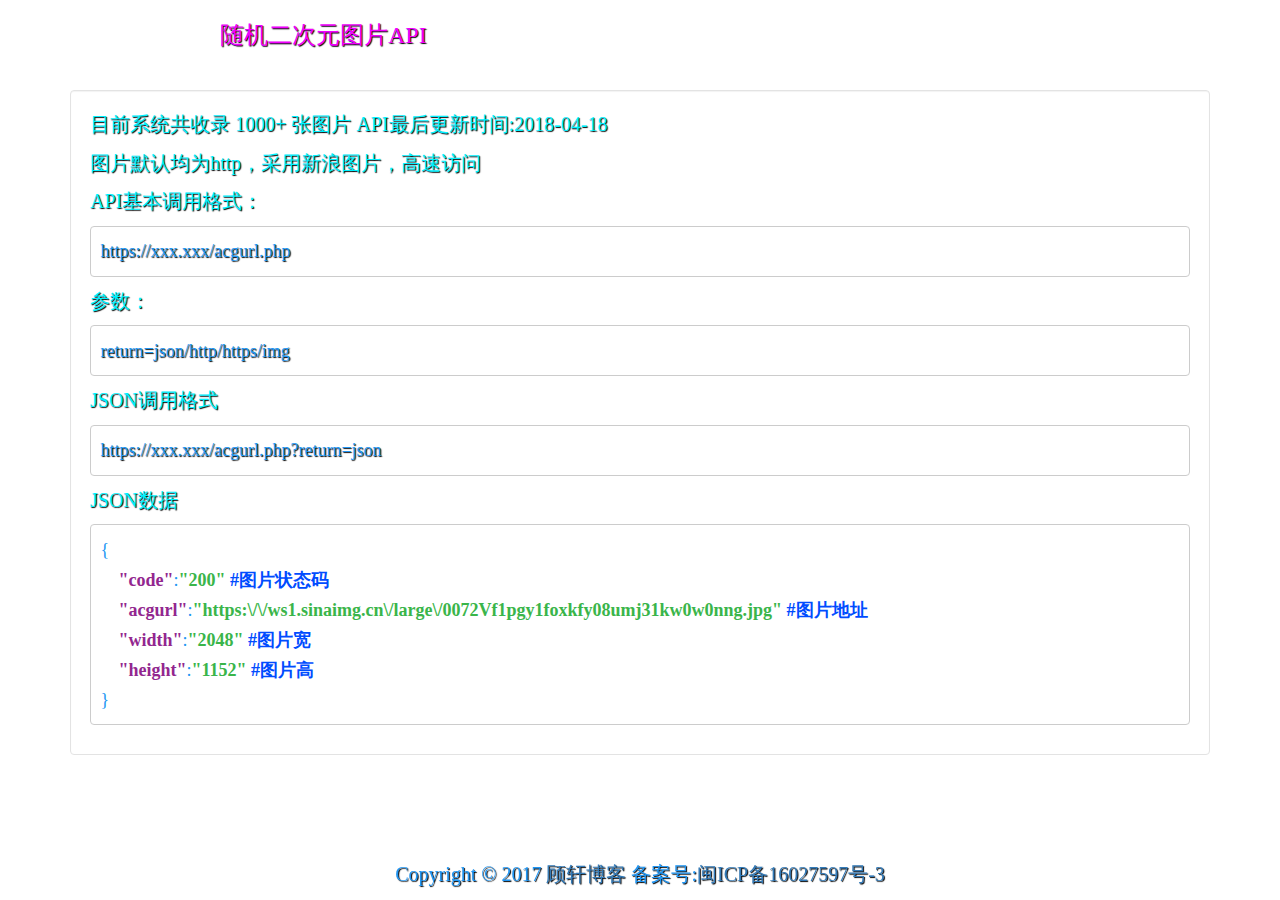
<file: 随机图片API/index.html>
<html>
	<head>
		<meta charset="utf-8">
		<meta name="viewport" content="width=device-width, initial-scale=1, maximum-scale=1">
		<meta name="author" content="Xlch">
		<title>随机二次元图片API</title>
  		<link rel="shortcut icon" href="../favicon.ico">
		<meta name="keywords" content="图库,二次元图片,二次元API,动漫图片API,图片API">
		<meta name="description" content="随机二次元图片API,随机动漫壁纸,每天刷一刷，每次不一样。">
		<link rel="stylesheet" href="https://cdnjs.cloudflare.com/ajax/libs/twitter-bootstrap/3.3.7/css/bootstrap.min.css" crossorigin="anonymous">
		<link rel="stylesheet" type="text/css" href="main.css?ver=1.0">
	</head>
	<body>
		<div>
			<p class="title title2">随机二次元图片API</p>
		</div>
		<div class="container">
			<div class="well">
				<p>目前系统共收录 1000+ 张图片 API最后更新时间:2018-04-18</p>
				<p>图片默认均为http，采用新浪图片，高速访问</p>
				<p>API基本调用格式：</p>
				<pre>https://xxx.xxx/acgurl.php</pre>
				<p>参数：</p>
				<pre>return=json/http/https/img</pre>
				<p>JSON调用格式</p>
                <pre>https://xxx.xxx/acgurl.php?return=json</pre>
				<p>JSON数据</p>
				<pre style="text-shadow: initial;"><span>{<br>&nbsp;&nbsp;&nbsp;&nbsp;<span class="json_key">"code"</span>:<span class="json_string">"200"</span><span class="json_note"> #图片状态码</span><br>&nbsp;&nbsp;&nbsp;&nbsp;<span class="json_key">"acgurl"</span>:<span class="json_string">"https:\/\/ws1.sinaimg.cn\/large\/0072Vf1pgy1foxkfy08umj31kw0w0nng.jpg"</span><span class="json_note"> #图片地址</span><br>&nbsp;&nbsp;&nbsp;&nbsp;<span class="json_key">"width"</span>:<span class="json_string">"2048"</span><span class="json_note"> #图片宽</span><br>&nbsp;&nbsp;&nbsp;&nbsp;<span class="json_key">"height"</span>:<span class="json_string">"1152"</span><span class="json_note"> #图片高</span><br>}</span></pre>
			</div>
		</div>
		<div class="bottom">
        	<p> Copyright &copy; 2017 <a target="_black" href="https://www.toubiec.cn/" title="顾轩博客">顾轩博客</a> 备案号:<a href="http://www.miibeian.gov.cn" target="_blank">闽ICP备16027597号-3</a><p>
        	<!-- 统计代码 -->
		</div>
	</body>
</html>
</file>
<file: 随机图片API/main.css>
body{
	font-family: 微软雅黑;
	background: url(acgurl.php?return=ssl);background-repeat:no-repeat;background-attachment:fixed;background-position: center center;background-size: cover;;
}
.bottom{
	position: fixed;
	height: 30px;
	width: 100%;
	bottom: 0px;
	text-align: center;
	font-size: 20px;
	color: #2196F3;
	text-shadow: #000 1px 1px 1px;
	margin-bottom: 10px;
}
pre{
	color: #2196F3;
	font-size: 18px;
	font-family: 微软雅黑;
	background: rgba(255, 255, 255, 0.55);
	line-height: 30px;
}
.json_note{
	color: #004CFF;
	font-weight:bold;
}
.json_key{ 
	color: #92278f;
	font-weight:bold;
}
.json_null{
	color: #f1592a;
	font-weight:bold;
}
.json_string{ 
	color: #3ab54a;
	font-weight:bold;
}
.json_number{ 
	color: #25aae2;
	font-weight:bold;
}
.title{
	text-shadow: rgb(0, 0, 0) 1px 1px 1px;font-size: 39px;color: #00CEFF;position: absolute;top: 3px;left: 61px;
}
.title2{
	font-size:24px;color: #F100FF;position: absolute;top: 18px;left: 220px;
} 
.container{
	position: relative;top: 90px;margin: 0 auto;
}
.well{
	background: rgba(255, 255, 255, 0.58);text-shadow: #000 1px 1px 1px;color: #00F1FF;font-size: 20px;
}
.well a{
	color: #00F1FF;font-size: 20px;
}
</file>
